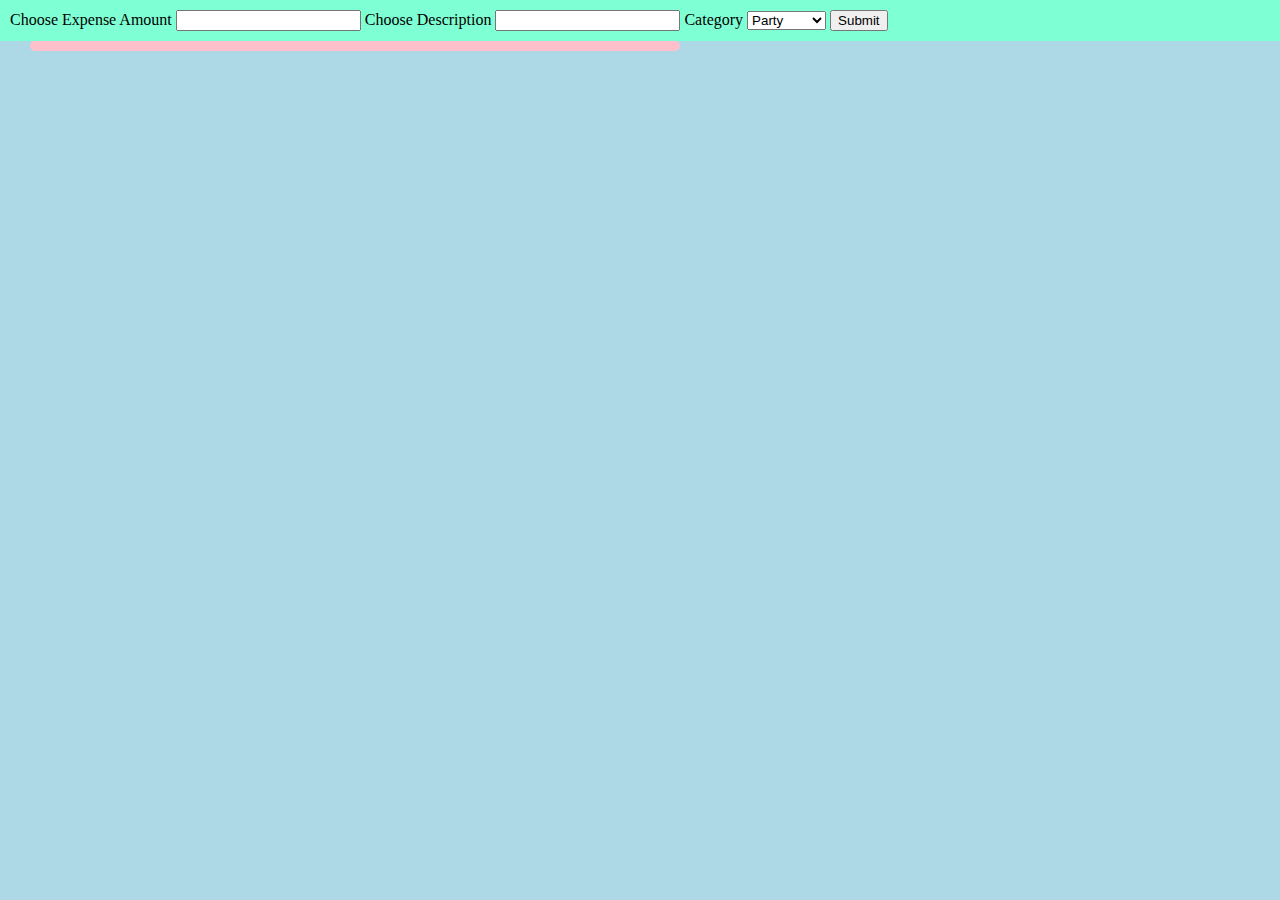
<file: Expense Tracker/index.html>
<!DOCTYPE html>
<html lang="en">
  <head>
    <meta charset="UTF-8" />
    <meta name="viewport" content="width=device-width, initial-scale=1.0" />
    <link
      href="https://cdn.jsdelivr.net/npm/bootstrap@5.0.2/dist/css/bootstrap.min.css"
      rel="stylesheet"
      integrity="sha384-EVSTQN3/azprG1Anm3QDgpJLIm9Nao0Yz1ztcQTwFspd3yD65VohhpuuCOmLASjC"
      crossorigin="anonymous"
    />
    <script
      defer
      src="https://cdn.jsdelivr.net/npm/bootstrap@5.0.2/dist/js/bootstrap.bundle.min.js"
      integrity="sha384-MrcW6ZMFYlzcLA8Nl+NtUVF0sA7MsXsP1UyJoMp4YLEuNSfAP+JcXn/tWtIaxVXM"
      crossorigin="anonymous"
    ></script>
    <link rel="stylesheet" href="style.css" />
    <title>Expense Tracker</title>
  </head>
  <body>
    <form onsubmit="handleForm(event)">
      <label for="amount" class="form-label">Choose Expense Amount</label>
      <input type="number" name="amount" id="amount" min="0" required />
      <label for="desc" class="form-label">Choose Description</label>
      <input type="text" name="desc" id="desc" required />
      <label for="category" class="form-label">Category</label>
      <select name="category" id="category" required>
        <option value="party">Party</option>
        <option value="school">School</option>
        <option value="trip">Trip</option>
        <option value="shopping">Shopping</option>
        <option value="other">Others</option>
      </select>
      <button type="submit" class="btn btn-primary">Submit</button>
    </form>
    <ul></ul>
  </body>

  <script src="index.js"></script>
</html>
</file>
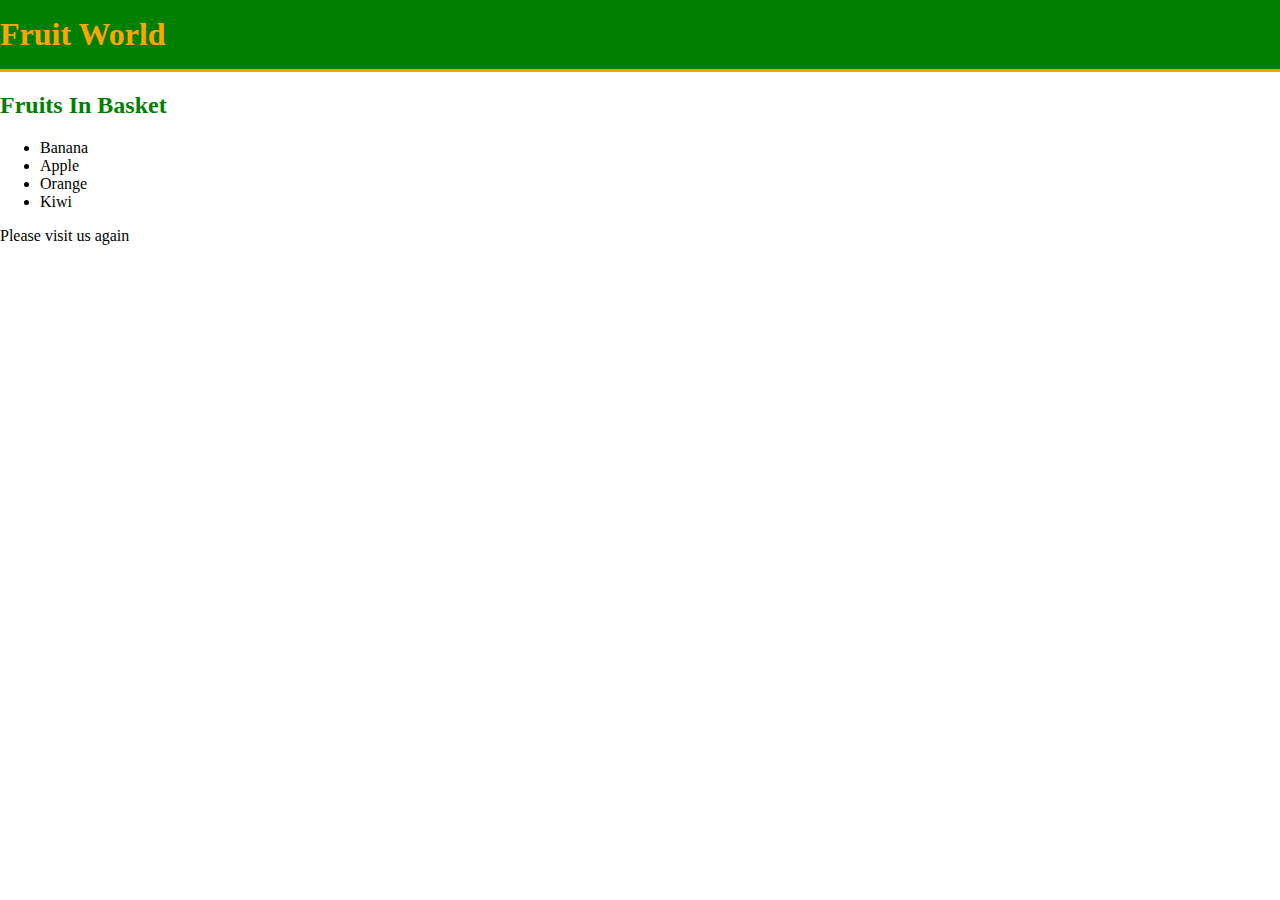
<file: test2/index.html>
<!DOCTYPE html>
<html lang="en">
  <head>
    <meta charset="UTF-8" />
    <meta http-equiv="X-UA-Compatible" content="IE=edge" />
    <meta name="viewport" content="width=device-width, initial-scale=1.0" />
    <title>Document</title>
  </head>
  <body style="margin: 0">
    <div id="header" style="padding: 1rem 0; background-color: lightblue">
      <h1 id="main-heading" style="margin: 0">Fruit Shop</h1>
    </div>
    <div>
      <h2 id="basket-heading">Fruits In Basket</h2>
      <ul class="fruits">
        <li class="fruit">Banana</li>
        <li class="fruit">Apple</li>
        <li class="fruit">Orange</li>
        <li class="fruit">Kiwi</li>
      </ul>
    </div>
    <div id="thanks"></div>
  </body>
  <script src="index.js"></script>
</html>
</file>
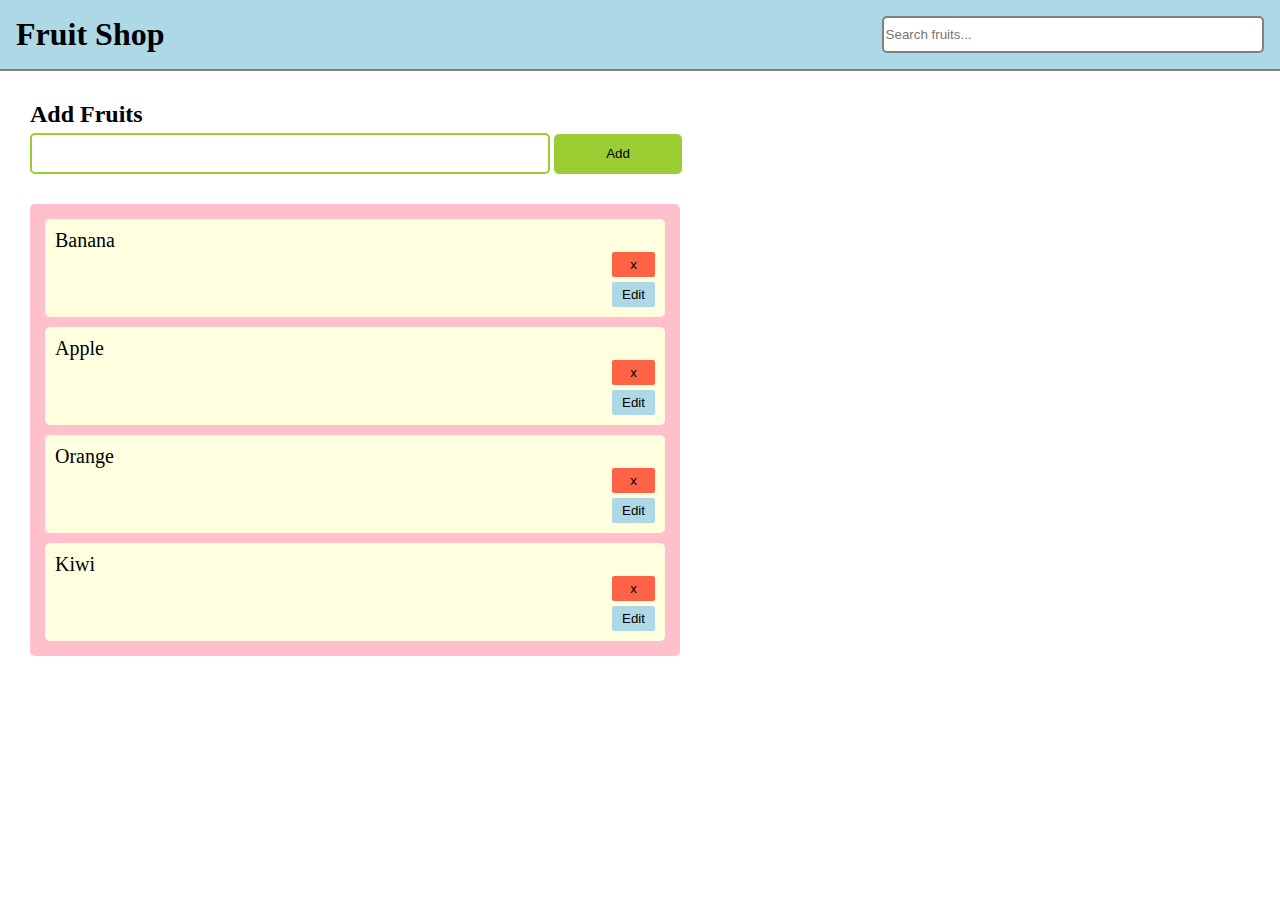
<file: test4/index.html>
<!DOCTYPE html>
<html lang="en">
  <head>
    <meta charset="UTF-8" />
    <meta http-equiv="X-UA-Compatible" content="IE=edge" />
    <meta name="viewport" content="width=device-width, initial-scale=1.0" />
    <title>Document</title>
    <link rel="stylesheet" href="style.css" />
  </head>
  <body style="margin: 0">
    <div id="header" style="padding: 1rem; background-color: lightblue">
      <h1 id="main-heading" style="margin: 0">Fruit Shop</h1>
      <input id="filter" type="text" placeholder="Search fruits..." />
    </div>
    <div>
      <form>
        <h2 id="basket-heading">Add Fruits</h2>
        <input type="text" name="fruit" id="fruit-to-add" />
        <button type="submit">Add</button>
      </form>
      <ul class="fruits">
        <li class="fruit">Banana<button class="delete-btn">x</button></li>
        <li class="fruit">Apple<button class="delete-btn">x</button></li>
        <li class="fruit">Orange<button class="delete-btn">x</button></li>
        <li class="fruit">Kiwi<button class="delete-btn">x</button></li>
      </ul>
    </div>
    <div id="thanks"></div>
  </body>
  <script src="index.js"></script>
</html>
</file>
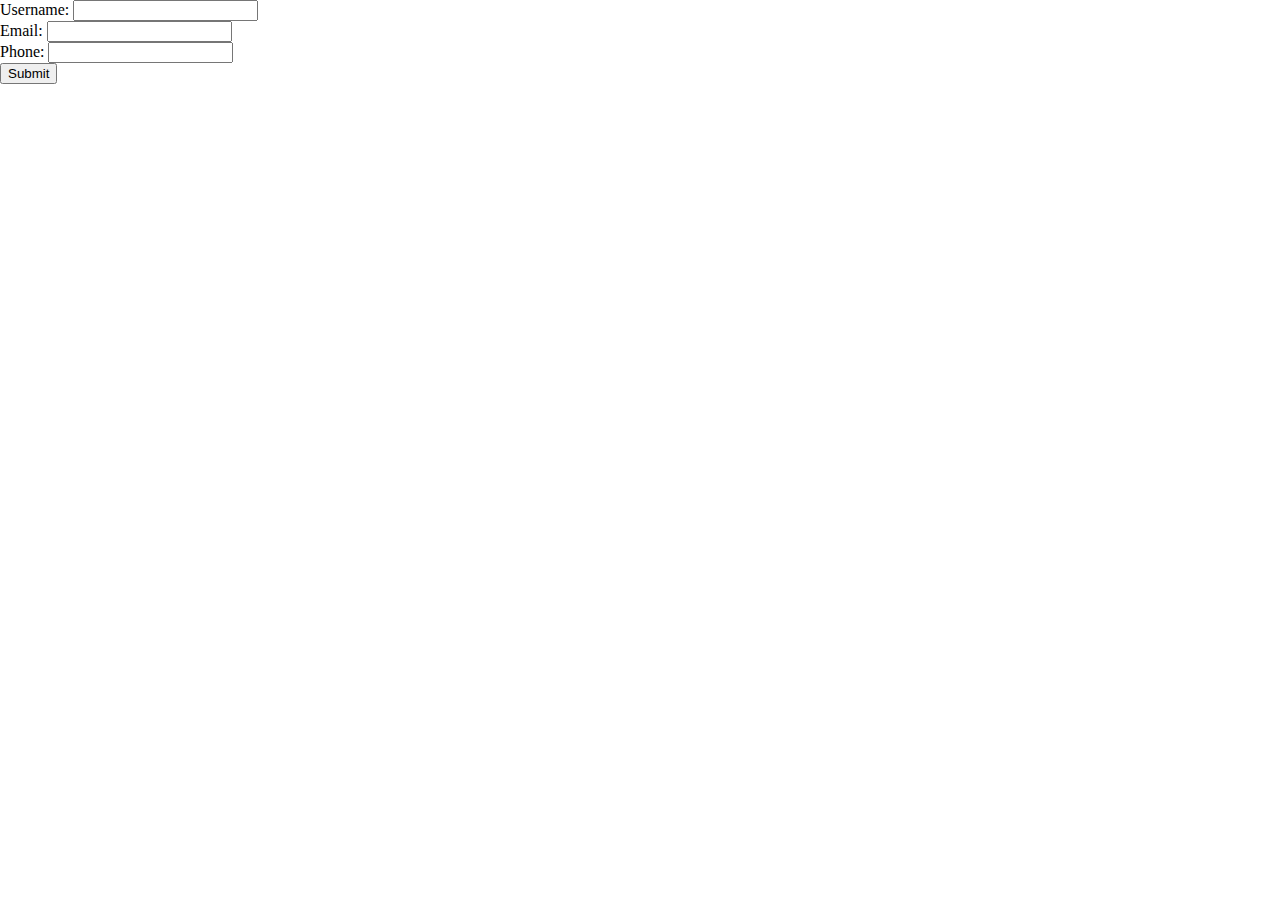
<file: test6/index.html>
<!DOCTYPE html>
<html lang="en">
  <head>
    <meta charset="UTF-8" />
    <meta http-equiv="X-UA-Compatible" content="IE=edge" />
    <meta name="viewport" content="width=device-width, initial-scale=1.0" />
    <title>Document</title>
  </head>

  <body style="margin: 0">
    <form id="myForm">
      <label for="username">Username:</label>
      <input type="text" name="username" id="username" />
      <br />
      <label for="email">Email:</label>
      <input type="email" name="email" id="email" />
      <br />
      <label for="phone">Phone:</label>
      <input type="tel" name="phone" id="phone" />
      <br />
      <button type="submit">Submit</button>
    </form>
  </body>

  <script>
    const form = document.getElementById("myForm");

    form.addEventListener("submit", function (e) {
      e.preventDefault();

      const username = e.target.username.value;
      const email = e.target.email.value;
      const phone = e.target.phone.value;

      localStorage.setItem("username", username);
      localStorage.setItem("email", email);
      localStorage.setItem("phone", phone);
    });
  </script>
</html>
</file>
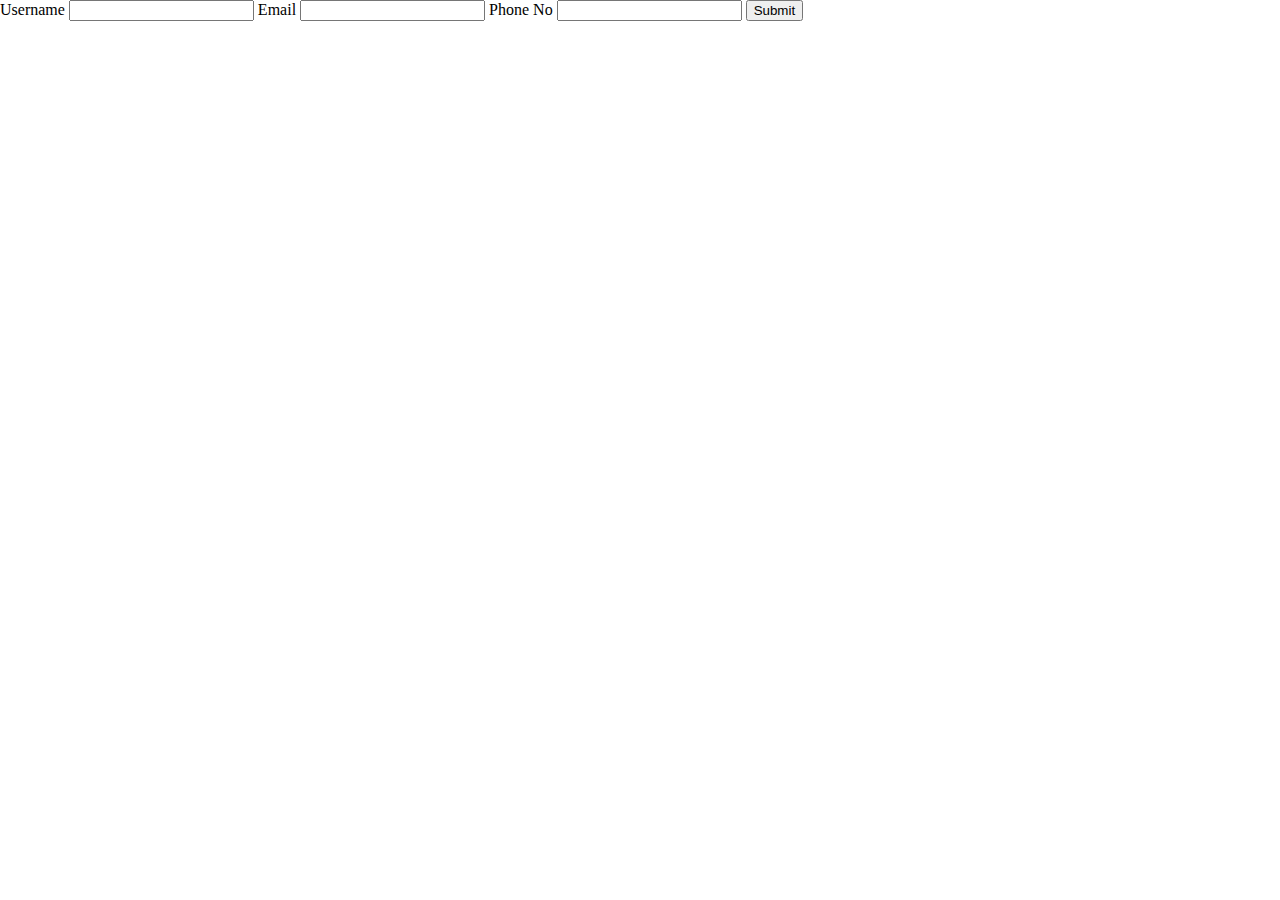
<file: test7/index.html>
<!DOCTYPE html>
<html lang="en">
  <head>
    <meta charset="UTF-8" />
    <meta http-equiv="X-UA-Compatible" content="IE=edge" />
    <meta name="viewport" content="width=device-width, initial-scale=1.0" />
    <title>Document</title>
  </head>
  <body style="margin: 0">
    <!-- use this handleFormSubmit function in js file-->
    <form onsubmit="handleFormSubmit(event)">
      <label for="username">Username</label>
      <input type="text" name="username" id="username" />
      <label for="email">Email</label>
      <input type="email" name="email" id="email" />
      <label for="phone">Phone No</label>
      <input type="tel" name="phone" id="phone" />
      <button type="submit">Submit</button>
    </form>

    <ul></ul>
  </body>
  <script src="index.js"></script>
</html>
</file>
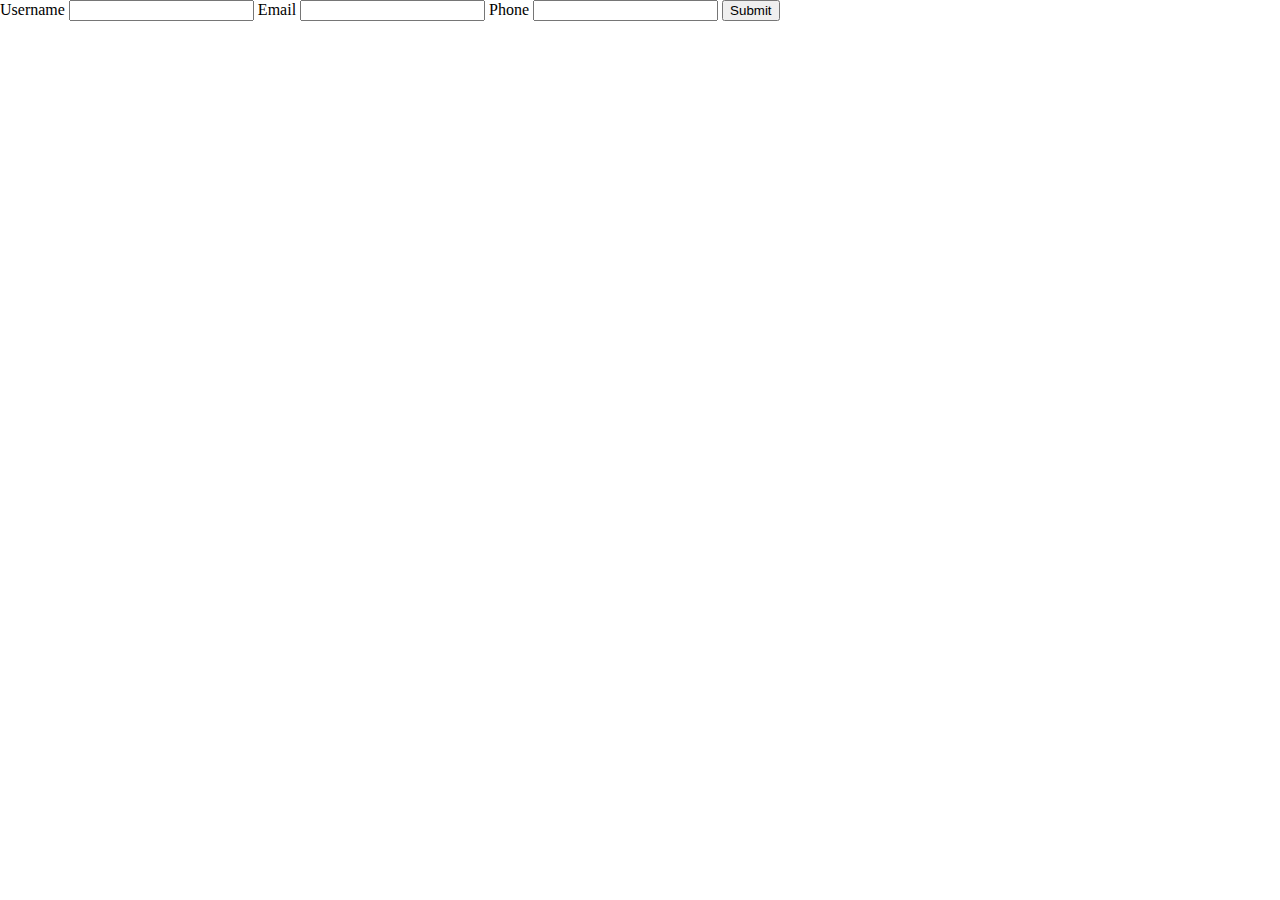
<file: update_delete_btn/index.html>
<!DOCTYPE html>
<html lang="en">
  <head>
    <meta charset="UTF-8" />
    <meta http-equiv="X-UA-Compatible" content="IE=edge" />
    <meta name="viewport" content="width=device-width, initial-scale=1.0" />
    <title>Document</title>
  </head>

  <body style="margin: 0">
    <form onsubmit="handleFormSubmit(event)">
      <label>Username</label>
      <input type="text" id="username" name="username" required />
      <label>Email</label>
      <input type="email" id="email" name="email" required />
      <label>Phone</label>
      <input type="tel" id="phone" name="phone" required />

      <button type="submit">Submit</button>
    </form>
    <ul></ul>
  </body>
  <!-- Do not touch the below line. Write your javascript code in index.js-->
  <script src="index2.js"></script>
</html>
</file>
<file: Expense Tracker/style.css>
body {
  margin: 0;
  padding: 0;
  background-color: lightblue;
}
form {
  background-color: aquamarine;
  padding: 10px;
}
li {
  font-size: 16px;
  padding: 5px;
  margin: 10px;
  border-radius: 5px;
  background-color: lightyellow;
  justify-content: space-between;
  display: flex;
  align-items: flex-start;
}
ul {
  list-style-type: none;
  background-color: pink;
  padding: 5px;
  margin: 0 30px;
  width: 50%;
  border-radius: 5px;
}
button {
  margin-inline-end: 10px;
}
</file>
<file: test4/style.css>
#header {
  display: flex;
  justify-content: space-between;
  border-bottom: 2px solid gray;
}

#header input {
  width: 30%;
  border: 2px solid gray;
  border-radius: 5px;
}

h2 {
  margin: 0;
}

form {
  margin: 30px;
  width: 100%;
}

form input {
  height: 35px;
  width: 40%;
  border: 2px solid yellowgreen;
  border-radius: 5px;
  margin-top: 5px;
}

form button {
  height: 40px;
  width: 10%;
  border: none;
  border-radius: 5px;
  margin-top: 5px;
  background-color: yellowgreen;
}

ul {
  list-style-type: none;
  background-color: pink;
  padding: 5px;
  margin: 0 30px;
  width: 50%;
  border-radius: 5px;
}

li {
  font-size: 20px;
  padding: 10px;
  margin: 10px;
  border-radius: 5px;
  background-color: lightyellow;
  display: flex;
  flex-direction: column;
  align-items: flex-start;
}

.delete-btn {
  align-self: flex-end;
  background-color: tomato;
  border: none;
  border-radius: 2px;
  padding: 5px 18px;
}

.edit-btn {
  align-self: flex-end;
  background-color: lightblue;
  border: none;
  border-radius: 2px;
  padding: 5px 10px;
  margin-top: 5px;
}
</file>
